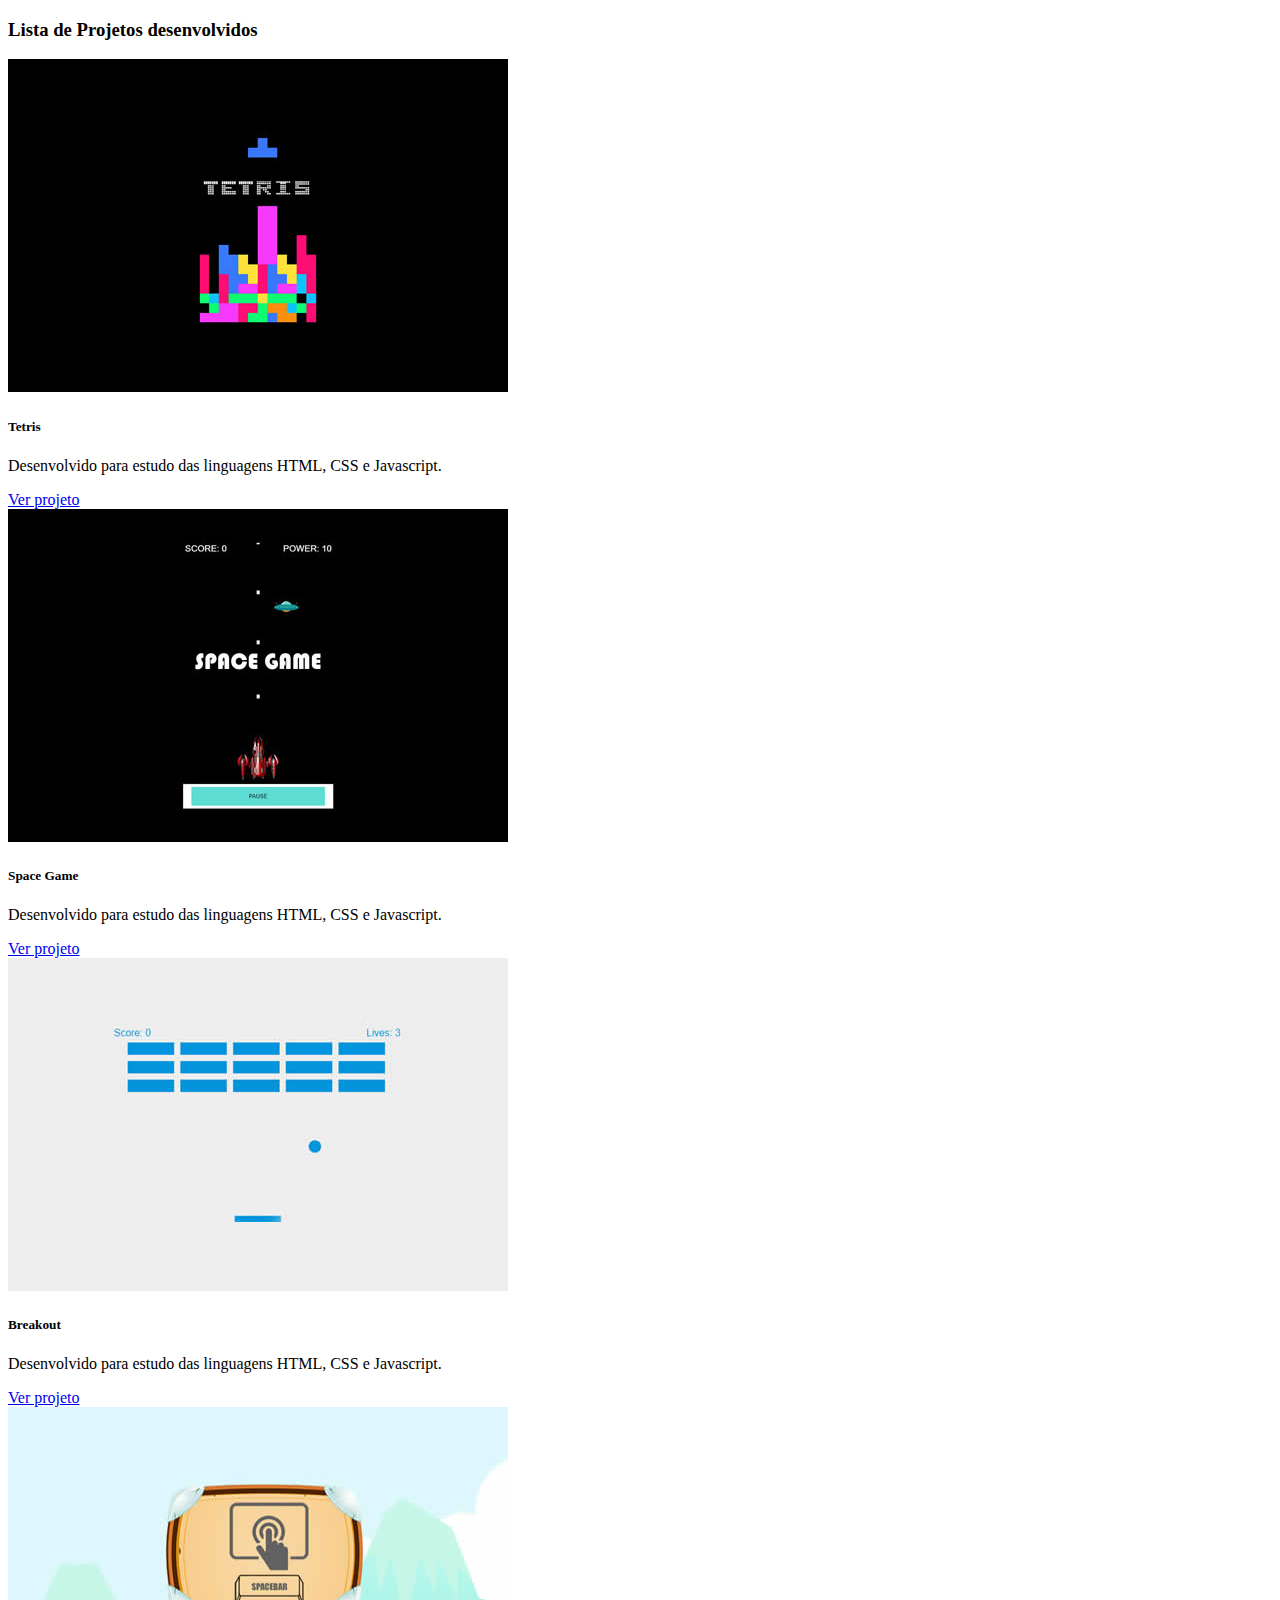
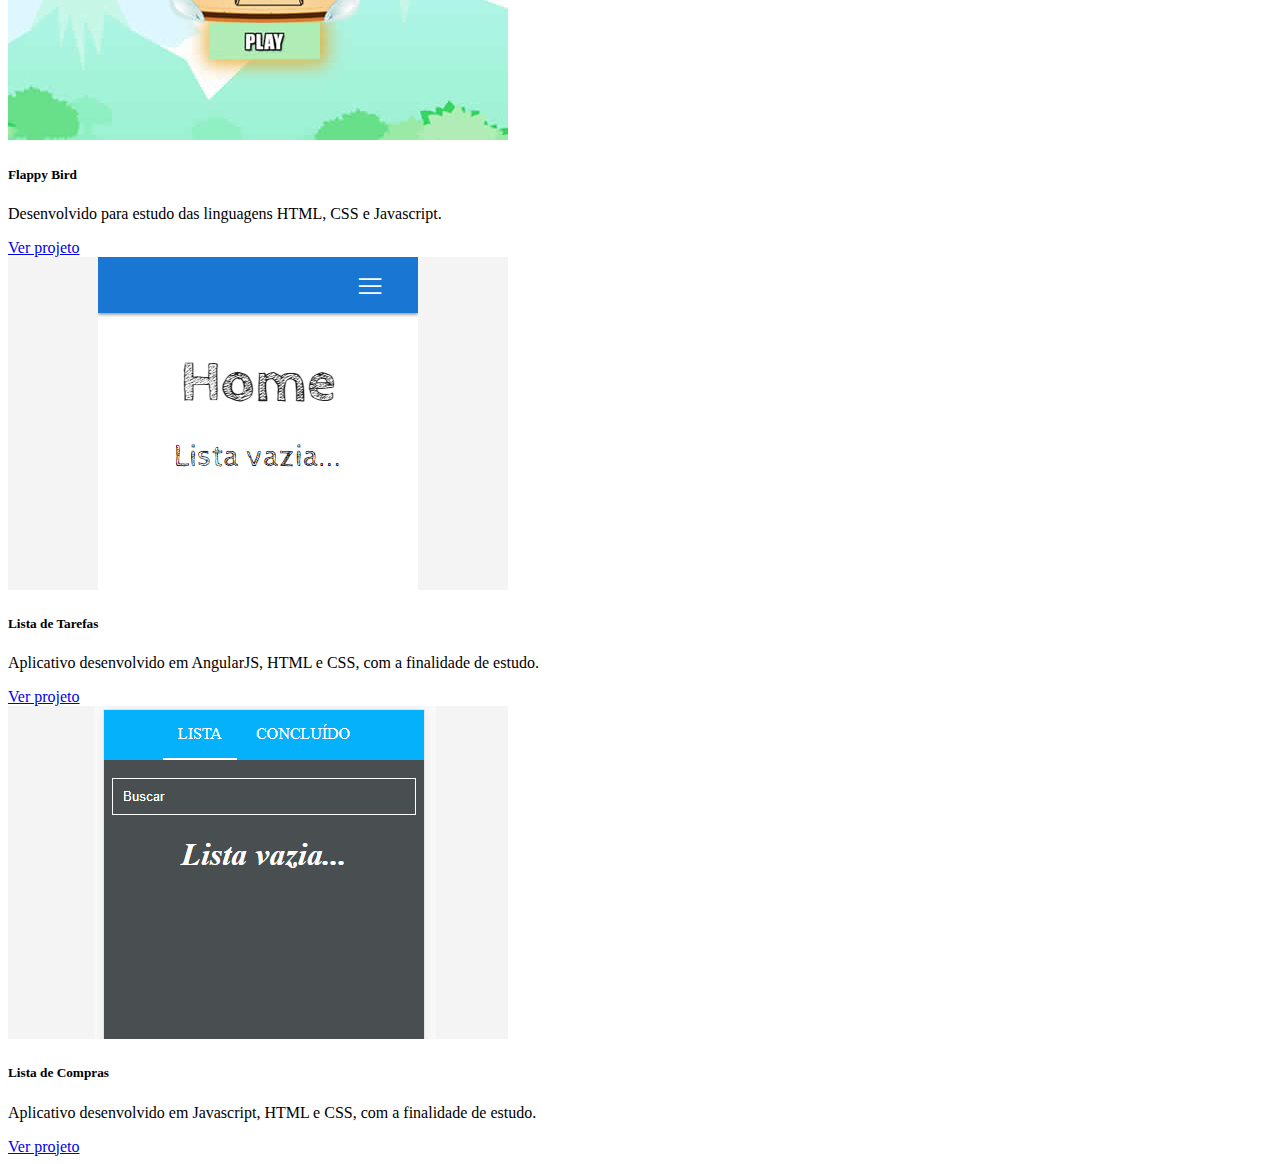
<file: index.html>
<!DOCTYPE html>
<html lang="pt-br">

<head>
    <meta charset="UTF-8">
    <meta name="viewport" content="width=device-width, initial-scale=1.0">
    <title>Projetos desenvolvidos</title>
    <link rel="stylesheet" href="https://stackpath.bootstrapcdn.com/bootstrap/4.5.0/css/bootstrap.min.css"
        integrity="sha384-9aIt2nRpC12Uk9gS9baDl411NQApFmC26EwAOH8WgZl5MYYxFfc+NcPb1dKGj7Sk" crossorigin="anonymous">
</head>

<body>
    <div class="container my-5">
        <h3 class="mb-3">Lista de Projetos desenvolvidos</h3>
        <div class="row">
            <div class="col-lg-3 mb-3">
                <div class="card">
                    <img class="card-img-top" src="./images/thumb_tetris.jpg" alt="Card image cap">
                    <div class="card-body">
                        <h5 class="card-title">Tetris</h5>
                        <p class="card-text">
                            Desenvolvido para estudo das linguagens HTML, CSS e Javascript.
                        </p>
                        <a href="./iframes/jogos/tetris/" class="btn btn-primary">Ver projeto</a>
                    </div>
                </div>
            </div>

            <div class="col-lg-3 mb-3">
                <div class="card">
                    <img class="card-img-top" src="./images/thumb_spaceGame.jpg" alt="Card image cap">
                    <div class="card-body">
                        <h5 class="card-title">Space Game</h5>
                        <p class="card-text">
                            Desenvolvido para estudo das linguagens HTML, CSS e Javascript.
                        </p>
                        <a href="./iframes/jogos/space_game/" class="btn btn-primary">Ver projeto</a>
                    </div>
                </div>
            </div>

            <div class="col-lg-3 mb-3">
                <div class="card">
                    <img class="card-img-top" src="./images/thumb_breakout.jpg" alt="Card image cap">
                    <div class="card-body">
                        <h5 class="card-title">Breakout</h5>
                        <p class="card-text">
                            Desenvolvido para estudo das linguagens HTML, CSS e Javascript.
                        </p>
                        <a href="./iframes/jogos/breakout/" class="btn btn-primary">Ver projeto</a>
                    </div>
                </div>
            </div>

            <div class="col-lg-3 mb-3">
                <div class="card">
                    <img class="card-img-top" src="./images/thumb_flappyBird.jpg" alt="Card image cap">
                    <div class="card-body">
                        <h5 class="card-title">Flappy Bird</h5>
                        <p class="card-text">
                            Desenvolvido para estudo das linguagens HTML, CSS e Javascript.
                        </p>
                        <a href="./iframes/jogos/flappyBird/" class="btn btn-primary">Ver projeto</a>
                    </div>
                </div>
            </div>

            <div class="col-lg-3 mb-3">
                <div class="card">
                    <img class="card-img-top" src="./images/thumb_angularJSListaTarefas.jpg" alt="Card image cap">
                    <div class="card-body">
                        <h5 class="card-title">Lista de Tarefas</h5>
                        <p class="card-text">
                            Aplicativo desenvolvido em AngularJS, HTML e CSS, com a finalidade de estudo.
                        </p>
                        <a href="./iframes/app/angularJS/lista-tarefas/" class="btn btn-primary">Ver projeto</a>
                    </div>
                </div>
            </div>

            <div class="col-lg-3 mb-3">
                <div class="card">
                    <img class="card-img-top" src="./images/thumb_jsListaCompras.jpg" alt="Card image cap">
                    <div class="card-body">
                        <h5 class="card-title">Lista de Compras</h5>
                        <p class="card-text">
                            Aplicativo desenvolvido em Javascript, HTML e CSS, com a finalidade de estudo.
                        </p>
                        <a href="./iframes/app/javascript/compras/" class="btn btn-primary">Ver projeto</a>
                    </div>
                </div>
            </div>
            
        </div>
    </div>
</body>

</html>
</file>
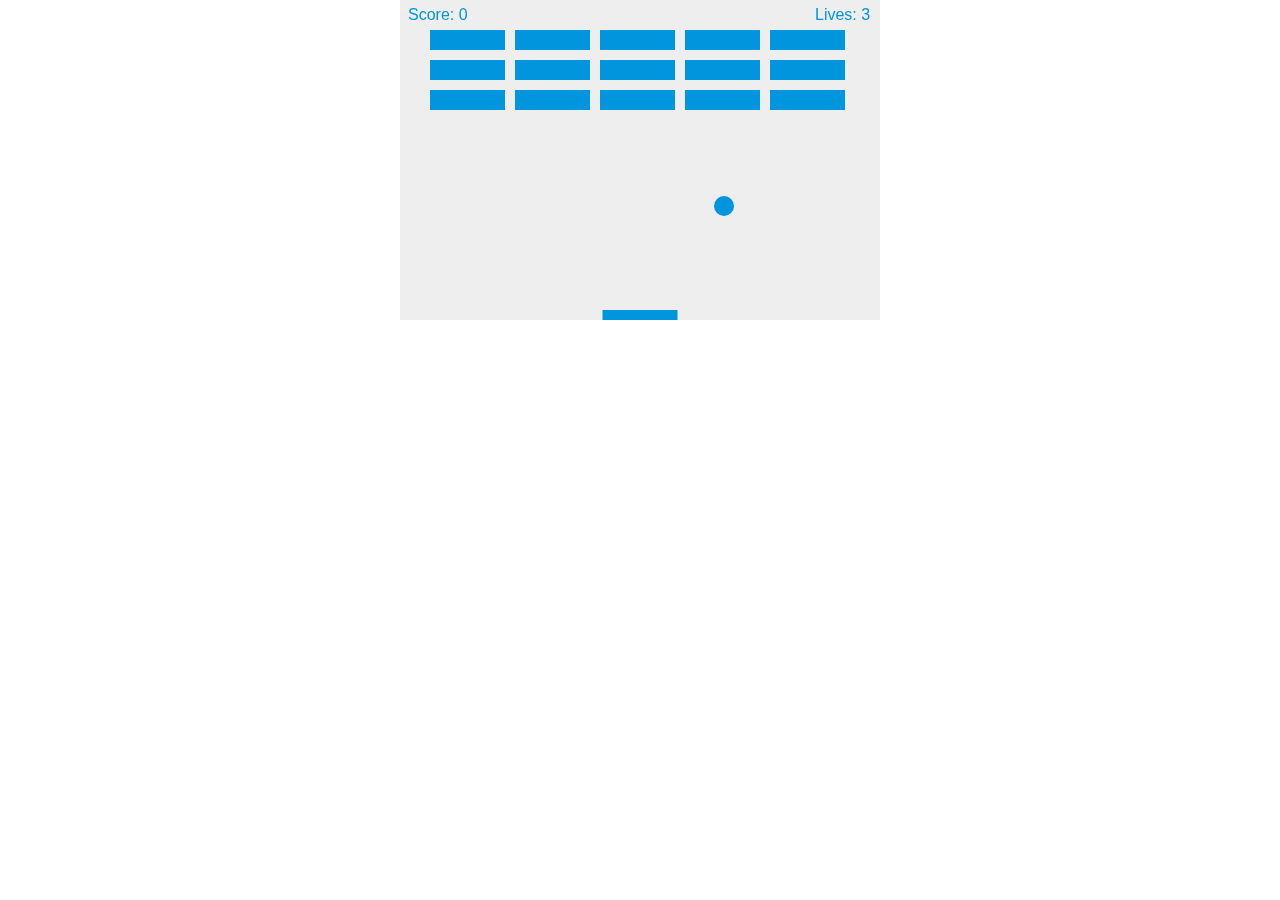
<file: iframes/jogos/breakout/index.html>
<!DOCTYPE html>
<html>
<head>
	<meta charset="utf-8">
	<meta http-equiv="X-UA-Compatible" content="IE=edge">
	<title></title>
	<link rel="stylesheet" href="css/styles.css">
</head>
<body>
	<canvas id="myCanvas" width="480" height="320"></canvas>
	<script src="js/script.js"></script>
</body>
</html>
</file>
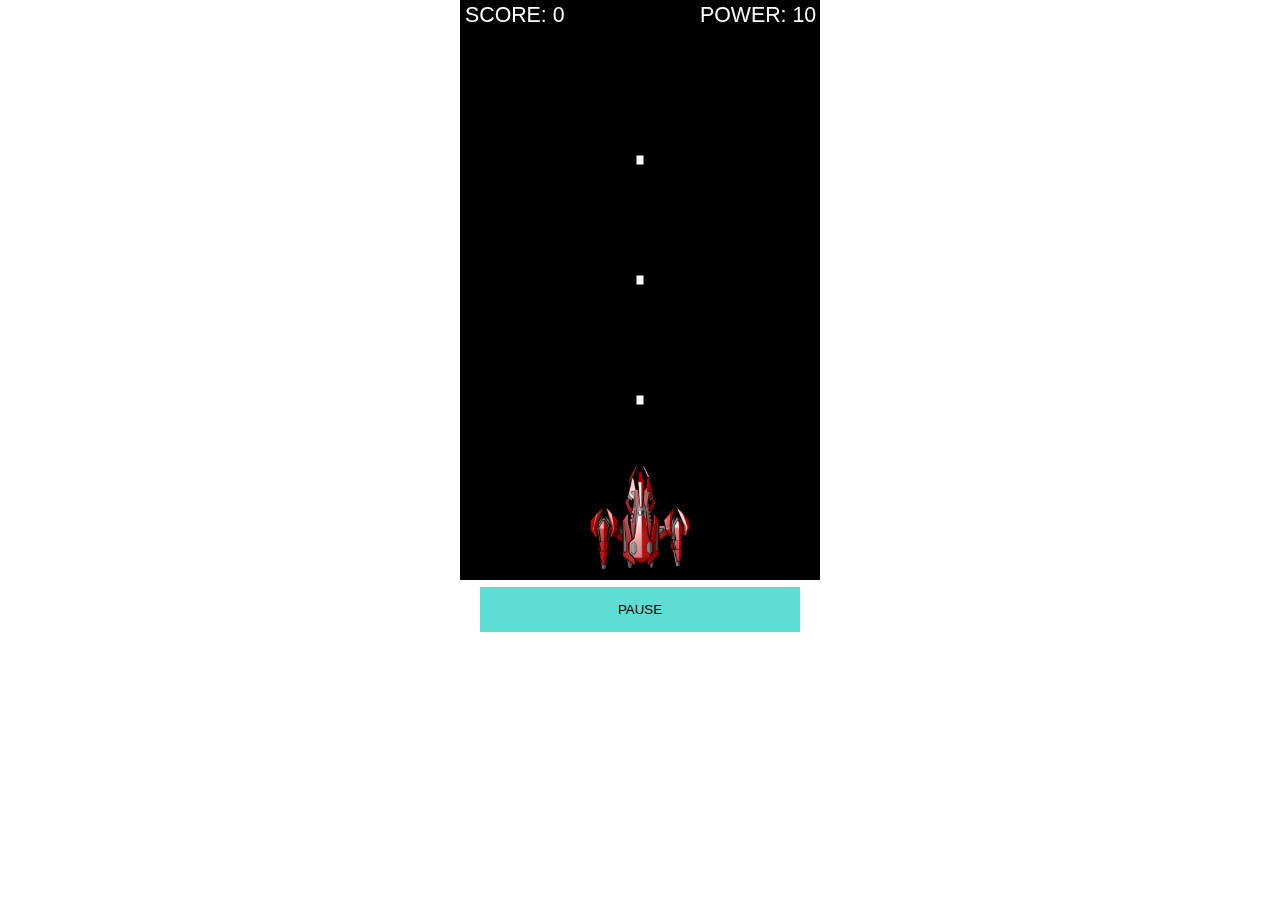
<file: iframes/jogos/space_game/index.html>
<!DOCTYPE html>
<html>
<head>
	<meta charset="UTF-8">
	<title></title>
	<meta name="viewport" content="width=device-width, initial-scale=1.0">
	<style>
		html, body{
			margin: 0;
			overflow-x: hidden;
		}
		*{
			box-sizing: border-box;
			margin: 0; 
		}
		canvas{
			background: #000;
			display: block;
			margin:0 auto;
		}

		#btn_pause{
			padding: 15px;
		    border: 0;
		    margin-top: 4px;
		    margin-right: 10px;
		    background: #5dddd3;
		    outline: none;
		    width: 100%;
		    max-width: 320px;
		    margin:7px auto 0;
		    display: block; 
		}
	</style>
</head>
<body>

	<canvas id="canvas" width="600" height="480">
		Navegador não suporta HTML5
	</canvas>

	<button id="btn_pause">PAUSE</button>

	<script>

		// CONFIGURACOES INICIAS
		let canvas = document.getElementById('canvas'),
			c = canvas.getContext('2d');
		let innerWidth = 360,
			innerHeight = 580;

			canvas.width = innerWidth;
			canvas.height = innerHeight;

		// VARIAVEIS
		let score = 0,
			lastTime = 0;
		// KEY EVENT
		let map = {
			37: false, // ESQUERDA
			39: false, // DIREITA
			38: false, // CIMA
			40: false, // BAIXO
			32: false // ESPACO
		};

		addEventListener('keydown', function(event){
			if(event.keyCode in map){
				map[event.keyCode] = true;

				if(map[37]){
					player.x += -10;
				}else if(map[39]){
					player.x += 10;
				}else if(map[38]){
					player.y += -10;
				}else if(map[40]){
					player.y += 10;
				}
			}
		});

		addEventListener('keyup', function(event){
			if(event.keyCode in map){
				map[event.keyCode] = false;
			}
		})

		canvas.addEventListener('touchmove', function() {
	      //Assume only one touch/only process one touch even if there's more
	      var touch = event.targetTouches[0];
	      // Is touch close enough to our object?
	      if(detectHit(player.x, player.y, touch.pageX, touch.pageY, player_width, player_height)) {
	        // Assign new coordinates to our object
	        player.x = touch.pageX;
	        player.y = touch.pageY;
	      }
	      event.preventDefault();
	    }, false);

		function detectHit(x1,y1,x2,y2,w,h) {
		  //Very simple detection here
		  if(x2-x1>w) return false;
		  if(y2-y1>h) return false;
		  return true;
		}

		// CONFIGURACOES DO JOGADOR
		let player = {},
			player_width = 100;
			player_height = 105;
			player_img = new Image();
			player_img.src = 'images/player.png';

		// CRIAR JOGADOR
		player = {
			width: player_width,
			height: player_height,
			x: innerWidth/2 - player_width/2,
			y: innerHeight - (player_height+10),
			power: 10,
			draw: function(){

				if(this.x <=0){
					this.x = 0;
				}else if(this.x >= (innerWidth - this.width)){
					this.x = (innerWidth - this.width);
				}

				if(this.y <=0){
					this.y = 0;
				}else if(this.y >= (innerHeight - this.height)){
					this.y = (innerHeight - this.height);
				}

				c.drawImage(player_img, this.x, this.y, this.width, this.height);
			}
		};

		// INIMIGO CONFIGURACOES
		let enemyArray = [],
			enemyIndex = 0,
			enemy_width = 60,
			enemy_height = 26,
			enemy_timer = 1000,
			enemy_img = new Image();
			enemy_img.src = 'images/enemy.png';
			
		// CRIA O INIMIGO OBJETO
		function enemy(x, y, dx, dy, enemy_img, enemy_width, enemy_height, rotation){
			this.x = x;
			this.y = y;
			this.dx = dx;
			this.dy = dy;
			this.img = enemy_img;
			this.width = enemy_width;
			this.height = enemy_height;
			this.rotation = rotation;
			enemyIndex++;
			enemyArray[enemyIndex] = this;
			this.id = enemyIndex;

			if(this.rotation < 0.2){
				this.dx = -this.dx;
			}else if(this.rotation > 0.7){
				this.dx = -this.dx;
			}else{
				this.dx = 0;
				this.dy = this.dy;
			}

			this.update = function(){
				this.y += this.dy;
				this.x += this.dx;

				if(this.x + this.width >= innerWidth){
					this.dx = -this.dx;
				}else if(this.x <= 0){
					this.dx = Math.abs(this.dx)
				}

				if(this.y > innerHeight + this.height){
					this.delete();
				}
				this.draw();
			}

			this.delete = function(){
				delete enemyArray[this.id];
			}

			this.draw = function(){
				c.drawImage(this.img, this.x, this.y, this.width, this.height);
			}
		}

		// FUNCAO PARA CRIAR INIMIGO
		function create_enemy(){
			let x = Math.random() * (innerWidth - enemy_width);
			let y = 0;
			let dx = 3;
			let dy = 3;
			let rotation = Math.random();
			new enemy(x, y, dx, dy, enemy_img, enemy_width, enemy_height, rotation)
		} 

		// CONFIGURACAO DE TIROS
		let bulletsArray = [],
			bulletIndex = 0,
			bullet_width = 8,
			bullet_height = 10,
			speed = 10,
			bullet_last_time = 0,
			bullet_time = 200;
		// CRIAR OBJETO DE TIRO
		function bullet(x, y, width, height, speed){
			this.x = x;
			this.y = y;
			this.width = width;
			this.height = height;
			this.speed = speed;

			bulletIndex++;
			bulletsArray[bulletIndex] = this;
			this.id = bulletIndex;

			this.update = function(){
				this.y += -this.speed;

				if(this.y < -this.height){
					delete this.delete();
				}
				this.draw();
			}

			this.delete = function(){
				delete bulletsArray[this.id] 
			}

			this.draw = function(){
				c.beginPath();
				c.rect(this.x, this.y, this.width, this.height);
				c.fillStyle = '#fff';
				c.fill();
				c.stroke();
			}

		}

		// TIRO FOGO
		function fire(){
			let x = (player.x + player.width/2) - bullet_width/2;
			let y = player.y;
			new bullet(x, y, bullet_width, bullet_height, speed)
		}

		// FUNCAO DE COLISAO
		function collides(a,b){
			return a.x < b.x + b.width &&
				   a.x + a.width > b.x &&
				   a.y < b.y + b.height &&
				   a.y + a.height > b.y;
		}
		// DETECTAR COLISAO
		function handleCollisions(){
			bulletsArray.forEach(function(bullet){
                enemyArray.forEach( function(enemy) {
                	if(collides(bullet, enemy)){
                		bullet.delete();
                		enemy.delete();
                		score += 10;
                	}
                });
			});

			enemyArray.forEach( function(enemy) {
            	if(collides(player, enemy)){
            		player.power += -2;
            		enemy.delete();
            	}
            });
		}

		// CONTROLE DE PAUSE
		let pause = false;
		let animation = null;
		let btnPause = document.getElementById('btn_pause');
		btnPause.addEventListener('click', function(){
			if(pause){
				pause = false;
				animation = requestAnimationFrame(animate);
				this.textContent = 'PAUSE';

			}else{
				pause = true;
				cancelAnimationFrame(animation);
				this.textContent = 'CONTINUE';
			}
		});

		function animate(currentTime){
			animation = requestAnimationFrame(animate);
			c.clearRect(0, 0, canvas.width, canvas.height);
			// SCORE
			c.font = '16pt arial';
			c.fillStyle = '#fff';
			c.fillText('SCORE: '+score, 5, 22);
			// PLAYER FORCA
			c.font = '16pt arial';
			c.fillStyle = '#fff';
			c.fillText('POWER: '+player.power, innerWidth-120, 22);
			// PLAYER
			player.draw();
			if(currentTime >= lastTime + enemy_timer){
				lastTime = currentTime;
				create_enemy();
			}
			// ATUALIZA POSICAO DO INIMIGO
			enemyArray.forEach(function(enemy){
				enemy.update();
			});

			// TIRO DISPARADO A 200 MILISEGUNDOS
			if(currentTime >= bullet_last_time + bullet_time){
				bullet_last_time = currentTime;
				fire();
			}
			// ATUALIZA POSICAO DO TIRO
			bulletsArray.forEach(function(bullet){
				bullet.update();
			});

			// DETECTAR COLISOES
			handleCollisions();
			if(player.power <= 0){
				cancelAnimationFrame(animation);
				alert('Sua Pontuação: '+score);
			}
		}

		animate();
	</script>
</body>
</html>
</file>
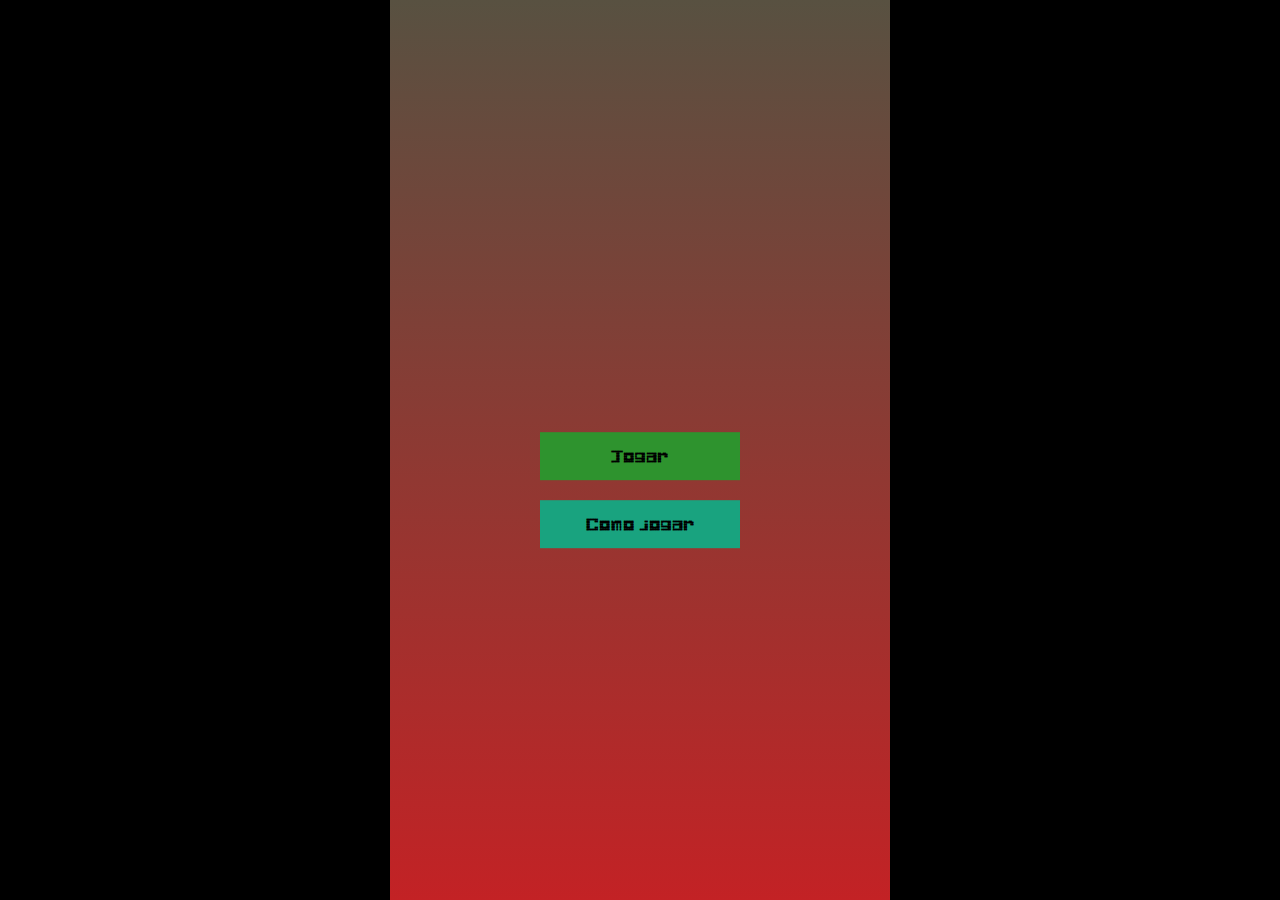
<file: iframes/jogos/tetris/index.html>
<!DOCTYPE html>
 <html>
 <head>
 	<title>Tetris</title>
 	<meta charset="UTF-8">
    <meta name="description" content="Free Web tutorials">
    <meta name="keywords" content="HTML,CSS,XML,JavaScript">
    <meta name="author" content="Uisma Lopes">
    <meta name="viewport" content="width=device-width, initial-scale=1.0">
    <link rel="stylesheet" type="text/css" href="css/main.css" />
 </head>
<body>

	<div class="camp_score">
		<div id="score"></div>
		<div id="max_ponts" style="margin-bottom: 10px;"></div>
	</div>	
  <canvas id="canvas"></canvas>
  <div class="camp_pause">
  	<div class="btn">
    	<div class="pause"><b>||</b></div>
    	<div class="play"></div>
  </div>  	
  </div>


<div class="init">
    <div class="splashScreen">
          <div class="center">
            <div class="home">
                <div class="animation-text">
                  <span>T</span>
                  <span>E</span>
                  <span>T</span>
                  <span>R</span>
                  <span>I</span>
                  <span>S</span>
                </div>
                <div class="btns">
                  <button type="button" class="iniciar-jogo">Jogar</button>
                  <button type="button" class="dicas-jogos">Como jogar</button>
                </div>
            </div>
            <!--  -->
              <div class="dicas">
                <div class="controler-btn">
                  <div style="display: inline-block;">
                    <input type="radio" id="desktop" name="check" class="hide" checked />
                    <label for="desktop">
                      DESKTOP
                    </label>
                  </div>
                  <div style="display: inline-block;">
                    <input type="radio" id="mobile" name="check" class="hide" />
                    <label for="mobile">
                      MOBILE
                    </label>
                  </div>

                </div>

                <div class="show" id="desktop-dicas" style="max-width: 360px; margin:0 auto; padding: 20px 0;">
                    <p style="font-family: 'arial'; font-size: 14px; padding: 0 20px; text-align: left; display: flex; align-items: center;">
                      <img src="img/setas.png" width="50" style="display: block; margin-bottom: 20px; margin-right: 10px;">
                      Use as setas para movimentar as peças
                    </p>

                    <p style="font-family: 'arial'; font-size: 14px; display: flex; align-items: center; padding: 0 20px; text-align: left;">
                      <img src="img/girar.png" width="50" style="margin-right: 10px;">
                      Use a tecla R para girar o objeto para a direita
                    </p>
                    <p style="font-family: 'arial'; font-size: 14px; display: flex; align-items: center; padding: 0 20px; text-align: left;">
                      <img src="img/girar_esquerda.png" width="50" style="margin-right: 10px;">
                      Use a tecla Q para girar o objeto para a esquerda
                    </p>
                </div>
                <div class="hide" id="mobile-dicas" style="max-width: 360px; margin:0 auto; padding: 20px 0;">
                    <p style="font-family: 'arial'; font-size: 14px; display: flex; align-items: center; padding: 0 20px; text-align: left;">
                      <img src="img/touch.png" width="40" style="margin-right: 10px;">
                      Duplo toque para girar o objeto
                    </p>
                    <p style="font-family: 'arial'; font-size: 14px; display: flex; align-items: center; padding: 0 20px; text-align: left;">
                      <img src="img/touch-esquerda.png" width="40" style="margin-right: 10px;">
                      Slide para esquerda para movimentar
                    </p>
                    <p style="font-family: 'arial'; font-size: 14px; display: flex; align-items: center; padding: 0 20px; text-align: left;">
                      <img src="img/touch-baixo.png" width="40" style="margin-right: 10px;">
                      Slide para baixo para movimentar
                    </p>
                    <p style="font-family: 'arial'; font-size: 14px; display: flex; align-items: center; padding: 0 20px; text-align: left;">
                      <img src="img/touch-direita.png" width="40" style="margin-right: 10px;">
                      Slide para direita para movimentar
                    </p>
                </div>

                <button class="voltar-home">VOLTAR</button>
                <button type="button" class="btn-iniciar">JOGAR</button>
              </div>
            <!--  -->
        </div>
    </div>
</div>

<div class="txt_pause">PAUSED</div>
<script src="js/main.js"></script>
</body>
</html>
</file>
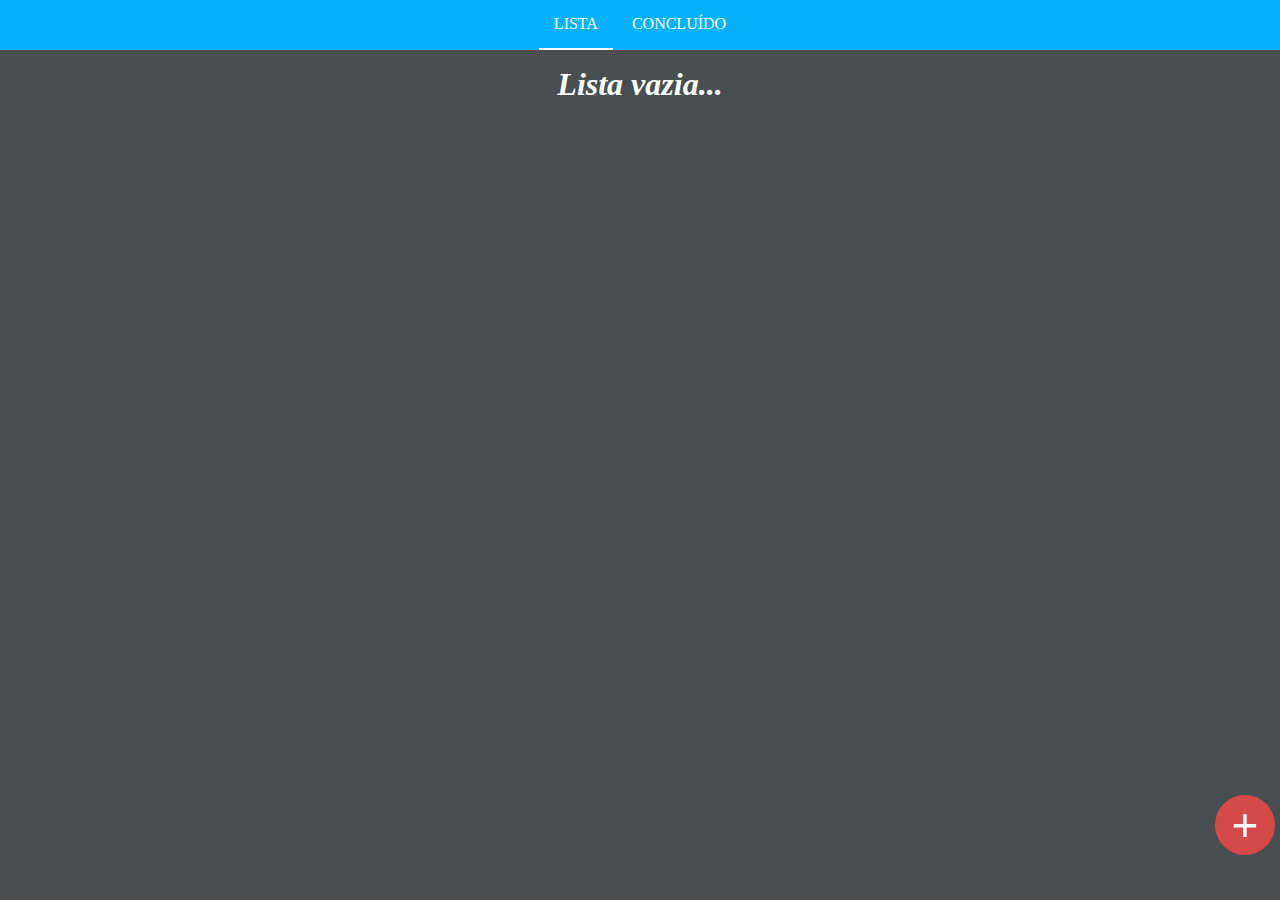
<file: iframes/app/javascript/compras/index.html>
<!DOCTYPE html>
<html>
<head>
	<meta charset="utf-8">
	<meta http-equiv="X-UA-Compatible" content="IE=edge">
	<meta name="viewport" content="width=device-width, initial-scale=1.0">
	<title>Aplicativo Compras</title>
	<link rel="stylesheet" href="main.css" />
</head>
<body>

	<nav id="menu">
		<ul>
			<li><a href="#recebeItem" class="menu_link active">lista</a></li>
			<li><a href="#concluido" class="menu_link">concluído</a></li>
		</ul>
	</nav>

	<div id="bg_fixed">
		<div class="form fadeIn hide" id="campo_formulario">
			<h2 class="center">Adiconar item</h2>
			<form id="form">
				<input type="text" id="item" placeholder="Item" autocomplete="off" />
				<input type="number" id="quantidade" placeholder="Quantidade" autocomplete="off">
				<input type="tel" id="preco" placeholder="Preço: R$ 5,00" autocomplete="off" />
				<button id="adicionar" class="button_save">Adicionar</button>
				<button id="cancelar" class="button_cancel">Cancelar</button>
			</form>
		</div>
	</div>

	<div class="box_search">
		<input type="text" name="search" id="search" placeholder="Buscar" />
		<ul id="resultado"></ul>
	</div>

	<div id="concluido"></div>

	<div id="recebeItem"></div>
	<div id="calculo_total"></div>
	<div id="dialog"></div>
	<div id="toast"></div>
	<div id="btn_for_form">+</div>
	<script type="text/javascript" src="main.js"></script>
</body>
</html>
</file>
<file: iframes/jogos/breakout/css/styles.css>
*{
	padding: 0;
	margin: 0;
}

#myCanvas{
	background-color: #eee;
	display: block;
	margin:0 auto;
}
</file>
<file: iframes/jogos/tetris/css/main.css>
@font-face {
	font-family: game;
	src: url("../font/game.ttf");
}

body {
	background-color: #202028;
	color: #fff;
	font-family: game;
	font-size: 1.6em;
	text-align: center;
	-webkit-touch-callout: none;
	-webkit-user-select: none;
	-khtml-user-select: none;
	-moz-user-select: none;
	-ms-user-select: none;
	user-select: none;
	overflow: hidden;
	letter-spacing: 3px;
}

.camp_pause {
	width: 120px;
	height: 120px;
	position: relative;
	background-color: #23232b;
	border-radius: 50%;
	margin: 0 auto;
	cursor: pointer;
	box-shadow: 5px 2px 20px #000;
	-webkit-box-shadow: 5px 2px 20px #000;
	-moz-box-shadow: 5px 2px 20px #000;
	-o-box-shadow: 5px 2px 20px #000;
}

.btn {
	position: absolute;
	width: 55px;
	left: 50%;
	top: 50%;
	transform: translate(-50%, -50%);
	-webkit-transform: translate(-50%, -50%);
	-moz-transform: translate(-50%, -50%);
	-o-transform: translate(-50%, -50%);
}

.pause {
	font-size: 50px;
	color: #ffffff;
	font-family: 'arial';
	margin-bottom: 10px;
}

.play {
	display: none;
	width: 0;
	height: 0;
	border-top: 30px solid transparent;
	border-left: 55px solid white;
	border-bottom: 30px solid transparent;
	margin-left: 7px;
}

.txt_pause {
	display: none;
	font-size: 51px;
}

.flash {
	-webkit-animation-name: flash;
	animation-name: flash;
	-webkit-animation-duration: 1s;
	animation-duration: 1s;
	-webkit-animation-fill-mode: both;
	animation-fill-mode: both;
	-webkit-animation: flash 1s ease 0s infinite normal;
	animation: flash 1s ease 0s infinite normal;
}

@-webkit-keyframes flash {
	0%,
	50%,
	100% {
		opacity: 1;
	}
	25%,
	75% {
		opacity: 0;
	}
}

@keyframes flash {
	0%,
	50%,
	100% {
		opacity: 1;
	}
	25%,
	75% {
		opacity: 0;
	}
}

@media(max-width: 768px) {
	canvas {
		width: 80%;
	}
	.camp_pause {
		width: 90px;
		height: 90px;
		position: absolute;
		top: 0;
		left: 0;
	}
	.camp_score {
		margin-left: 70px;
	}
	.play {
		border-top: 20px solid transparent;
		border-left: 30px solid white;
		border-bottom: 20px solid transparent;
		margin-left: 17px;
	}
	.pause {
		font-size: 40px;
	}
	.txt_pause {
		position: absolute;
		left: 50%;
		top: 50%;
		transform: translate(-50%, -50%);
		-webkit-transform: translate(-50%, -50%);
		-moz-transform: translate(-50%, -50%);
		-o-transform: translate(-50%, -50%);
	}
}

.init{
	position: fixed;
	width: 100%;
	height: 100%;
	background-color: #000;
	top: 0; 
	left: 0;
}
.init .splashScreen{
	max-width: 500px;
	width: 100%;
	height: 100%;
	background: rgb(195,34,37);
background: linear-gradient(0deg, rgba(195,34,37,1) 0%, rgba(88,81,65,1) 100%);
	position: relative;
	margin: 0 auto;
}
.init .splashScreen .center{
	position: absolute;
	width: 100%;
	left: 50%;
	top: 50%;
	transform: translate(-50%);
	-webkit-transform: translate(-50%, -50%);
}

.animation-text{
	color:#fff;
	font-size: 3em;
}
.animation-text span{
	opacity: 0;
}
.animation-text span:nth-child(1){
	animation: slideIn 350ms forwards;
	display: inline-flex;
}

.animation-text span:nth-child(2){
	animation: slideIn 350ms forwards;
	animation-delay: .2s;
	display: inline-flex;
}

.animation-text span:nth-child(3){
	animation: slideIn 350ms forwards;
	animation-delay: .4s;
	display: inline-flex;
}
.animation-text span:nth-child(4){
	animation: slideIn 350ms forwards;
	animation-delay: .6s;
	display: inline-flex;
}
.animation-text span:nth-child(5){
	animation: slideIn 350ms forwards;
	animation-delay: .8s;
	display: inline-flex;
}
.animation-text span:nth-child(6){
	animation: slideIn 350ms forwards;
	animation-delay: 1s;
	display: inline-flex;
}

@keyframes slideIn{
	0%{
		transform: translateX(-100%);
		opacity: 1;
	}
	100%{
		transform: translateX(0);
		opacity: 1;
	}
}

@-webkit-keyframes slideIn{
	0%{
		transform: translateX(-100%);
		opacity: 1;
	}
	100%{
		transform: translateX(0);
		opacity: 1;
	}
}

@media screen and (max-width: 600px){
	.animation-text{
		font-size: 1.8em;
	}
}

.btns{
	display: block;
	margin-top: 2em;
}
.btns button{
	display: block;
	width: 200px;
	padding:.8em;
	border: 0;
	cursor: pointer;
	margin: 0 auto;
	margin-bottom: 1em;
	font-size: .8em;
	font-family: game;
	font-weight: bold;
	outline: none;
	transition: all 350ms;
	-webkit-transition: all 350ms;
}
.btns button:hover{
	letter-spacing: .1em;
}
.btns button:nth-child(1){
	background-color: #2e932e;
}
.btns button:nth-child(2){
	background-color: #19a37f;
}

.dicas{
	display: none;
}
.dicas button{
	border: 0;
	padding: 1em;
	width: 120px;
	background-color: #19a37f;
}

.dicas label{
	border: 0;
	padding: 1em;
	width: 120px;
	font-family: 'arial';
	font-size: 16px;
	background-color: #19a37f;
}

.hide{
	display: none;
}
.show{
	display: block;
}

input:checked ~ label{
	background-color: #5b5040;
}
</file>
<file: iframes/app/javascript/compras/main.css>
.hide{
	display: none;
}
.center{
	text-align: center;
}
.text-white{
	color: #fff;
}
html, body{
	background: #494e50;
	overflow-x: hidden;
}
body::-webkit-scrollbar, html::-webkit-scrollbar {
    width: 0.4em;
    height: 0.4em;
}
body::-webkit-scrollbar-thumb, html::-webkit-scrollbar-thumb {
    background: #05b1fb;
}

body::-webkit-scrollbar-track, html::-webkit-scrollbar-track {
    background: #93f7d3;
}
*{
	box-sizing: border-box;
}
#campo_formulario, #recebeItem, .box_search{
	display: block;
	max-width: 400px;
	width: 100%;
	margin:0 auto;
}
#recebeItem div:last-child{
	margin-bottom: 50px;
}
#campo_formulario{
	display: none;
	margin-top: 60px;
	padding: 20px;
    background: #fff;
    border-radius: 5%;
}
#campo_formulario input, button{
	display: block;
	margin: 10px 0;
	padding: 10px;
	width: 100%;
}
.box_item{
	padding: 10px;
	background: #418ccc;
	color:#fff;
	margin:10px 0;
	position: relative;
}

.box_item strong{
	color: #efcb18;
	font-size: 18px;
	text-shadow: 2px 2px 5px #000000;
	-webkit-text-shadow: 2px 2px 5px #000000;
}

.menu_item{
	position: absolute;
	top: 5px;
	right: -2px;
	cursor: pointer;
}
.menu_item .icone{
	display: block;
}

.menu_item input[type="checkbox"]:checked ~ .lista_opcoes{
	animation: fadeIn .5s forwards;
	-webkit-animation: fadeIn .5s forwards;
	-moz-animation: fadeIn .5s forwards;
	opacity: 1;
	display: block;
}
.menu_item .lista_opcoes{
	display: none;
	transition: all 350ms;
	-webkit-transition: all 350ms;
	position: absolute;
	right: 2px;
}
@keyframes fadeIn{
	0%{opacity: 0;} 100%{opacity: 1;}
}
@-webkit-keyframes fadeIn{
	0%{opacity: 0;} 100%{opacity: 1;}
}
@-moz-keyframes fadeIn{
	0%{opacity: 0;} 100%{opacity: 1;}
}
.lista_opcoes span{
	display: block;
	padding: 10px;
	background: rgba(0, 0, 0, 0.5);
	margin-bottom: 3px;
}
.menu_item .icone{
	transform: rotate(90deg);
	-webkit-transform: rotate(90deg);
	font-size: 2em;
	font-weight: bold;
}

#dialog{
	position: fixed;
	top: 0;
	left: 0;
	width: 100%;
	height: 100%;
	background: rgba(0, 0, 0, 0.5);
	visibility: hidden;
	display: flex;
	align-items: center;
	justify-content: center;
}

.box_dialog{
	padding: 20px;
	background: #fff;
	max-width: 320px;
	width: 100%;
}

.options{
	display: block;
	margin-top:30px; 
	text-align: right;
}
.options a {
	padding: 10px;
	cursor: pointer;
	display: inline-block;
}

#yes_btn{
	border:1px solid #1a8e1a;
}
#no_btn{
	border:1px solid #ea1919;
}

.input_edit{
padding: 5px;
background: none;
border: 0;
color: #fff;
font-size: 1em;
max-width: 60%;
}

input, button{
	outline: none;
}

#toast{
	position: fixed;
	bottom: 0;
	background: #000;
	padding: 10px 0;
	color: #fff;
	text-align: center;
	width: 100%;
	left: 0;
	opacity: 0;
	transition: all 350ms;
}
.button_save, .button_cancel{
    border: 0;
    color: #fff;
    text-transform: uppercase;
    letter-spacing: 2px;
    cursor: pointer;
}
.button_save{
	background: #05a983;
}
.button_cancel{
	background: #f93a3a;
}
.label_check{
	width: 25px;
    height: 25px;
    display: block;
    border: 1px solid #fff;
    position: relative;
}
.label_check:before{
	content:"";
	position: absolute;
	top: 5px;
	right: 8px;
	transform:rotate(40deg);
	-webkit-transform:rotate(40deg);
	width: 2px;
	height: 15px;
	background: #4ff144;
	display: none;
}
.label_check:after{
	content:"";
	position: absolute;
	top: 9px;
	left: 6px;
	width: 2px;
	height: 10px;
	background: #4ff144;
	transform:rotate(-40deg);
	-webkit-transform:rotate(-40deg);
	display: none;
}
input[type='checkbox']:checked + label{
	background: #5ca1dc;
}
input[type='checkbox']:checked + label:before, 
input[type='checkbox']:checked + label:after{
	display: block;
}
input[type='checkbox']{
	display: none;
}
.fadeIn{
	animation: fadeIn .5s ease-out;
	-webkit-animation: fadeIn .5s ease-out;
}
@keyframes fadeIn{
	0%{ opacity: 0; }
	100%{ opacity: 1; }
}
@-webkit-keyframes fadeIn{
	0%{ opacity: 0; }
	100%{ opacity: 1; }
}

#btn_for_form{
	position: fixed;
    bottom: 45px;
    right: 5px;
    background: #d64949;
    width: 60px;
    height: 60px;
    border-radius: 50%;
    display: flex;
    align-items: center;
    justify-content: center;
    color: #fff;
    font-size: 3em;
    font-weight: bold;
    font-family: fantasy;
    cursor: pointer;
}

#calculo_total{
	background: rgba(90, 95, 99, .8);
    padding: 10px;
    text-align: center;
    color: #fff;
    text-transform: uppercase;
	width: 100%;
	margin:0 auto;
	position: fixed;
	bottom: 0;
	left: 0;
}
#calculo_total strong{
	color: #efcb18;
}

.box_search input{
	width: 100%;
	padding: 10px;
	border: 1px solid;
	background: transparent;
	color: #fff;
}
.box_search input::-webkit-input-placeholder{
	color: #fff;
}

#resultado{
	margin: 0;
	padding: 0;
	list-style: none;
}

#resultado li{
	padding: 10px 0;
    border-bottom: 1px solid #fff;
}

#resultado li a{
	text-decoration: none;
	color: #fff;
}

#resultado li strong{
	color: #efcb18;
    font-size: 18px;
}

.select_box{
    border: 2px solid #eaf90b;
}

#menu{
	position: absolute;
    top: 0;
    margin: 0;
    left: 0;
    width: 100%;
    background: #05b1fb;
}
#menu ul{
	padding: 0;
	text-align: center;
	margin:0;
}
#menu li{
	display: inline-block;
	list-style: none;
}

#menu li a{
	display: block;
	padding: 15px;
	color:#fff;
	text-decoration: none;
	text-transform: uppercase;
}

#concluido{
	display: none;
}

.active{
	border-bottom: 2px solid;
}

#concluido{
	margin-top: 60px;
}

#bg_fixed{
	padding: 10px;
	display: none;
	position: fixed;
    width: 100%;
    height: 100%;
    background: rgba(0, 0, 0, .5);
    top: 0;
    left: 0;
    z-index: 1;
    align-items: center;
    justify-content: center;
}

@media (max-width: 768px){
	.lista_opcoes{
		top: 60px;
	}
	.box_search{
		margin-top: 60px;
	}
}
</file>
